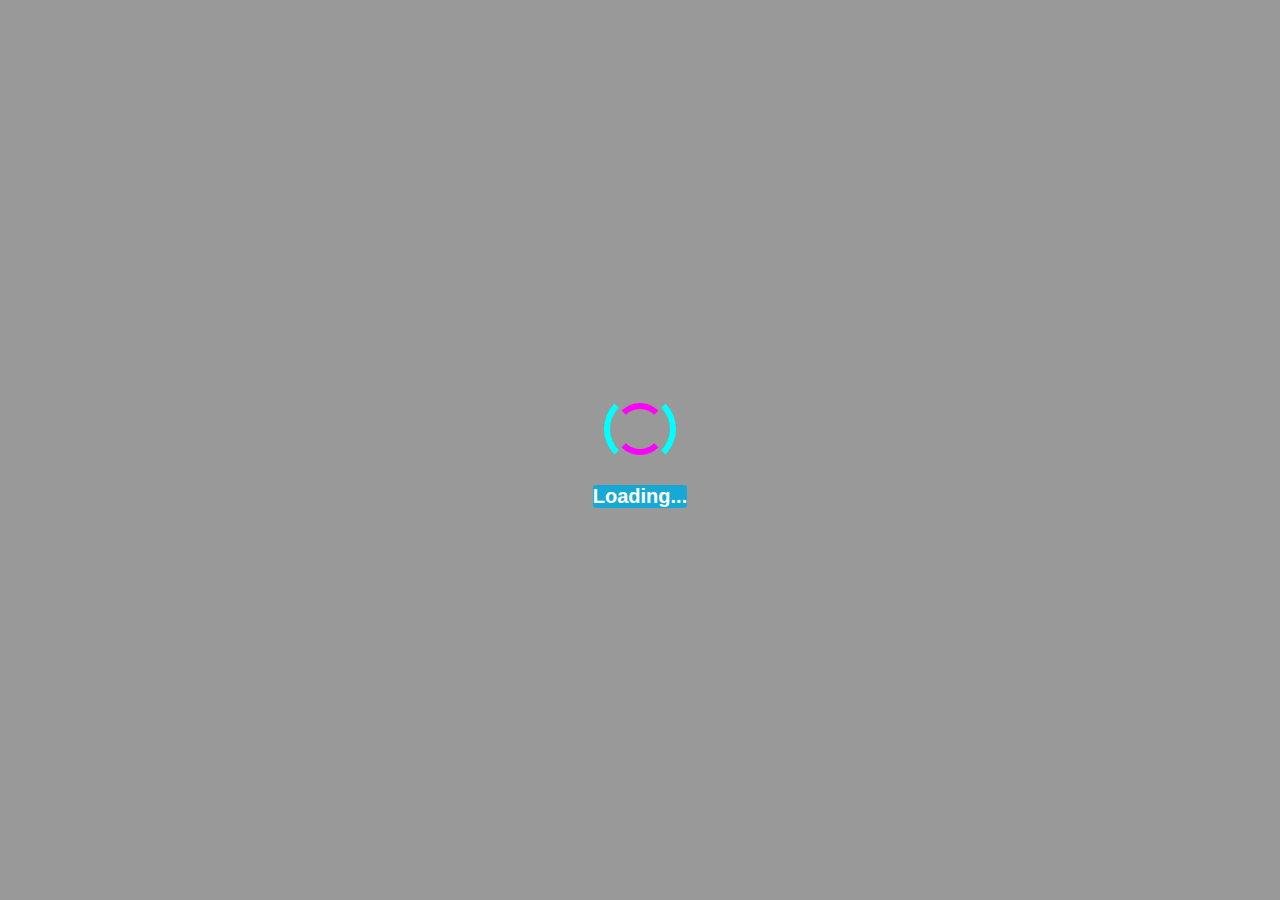
<file: Loading Circle WebDev/index.html>
<html lang="en">
<head>
    <meta charset="UTF-8">
    <meta name="viewport" content="width=device-width, initial-scale=1.0">
    <title>Loading circle</title>
    <link rel="stylesheet" href="index.css">
</head>
<body>
    <div class="holding_canva">
        <div class="circle">
            <div class="sub_circle"></div>
        </div>
        <p class="text_">Loading...</p>
    </div>
</body>
</html>
</file>
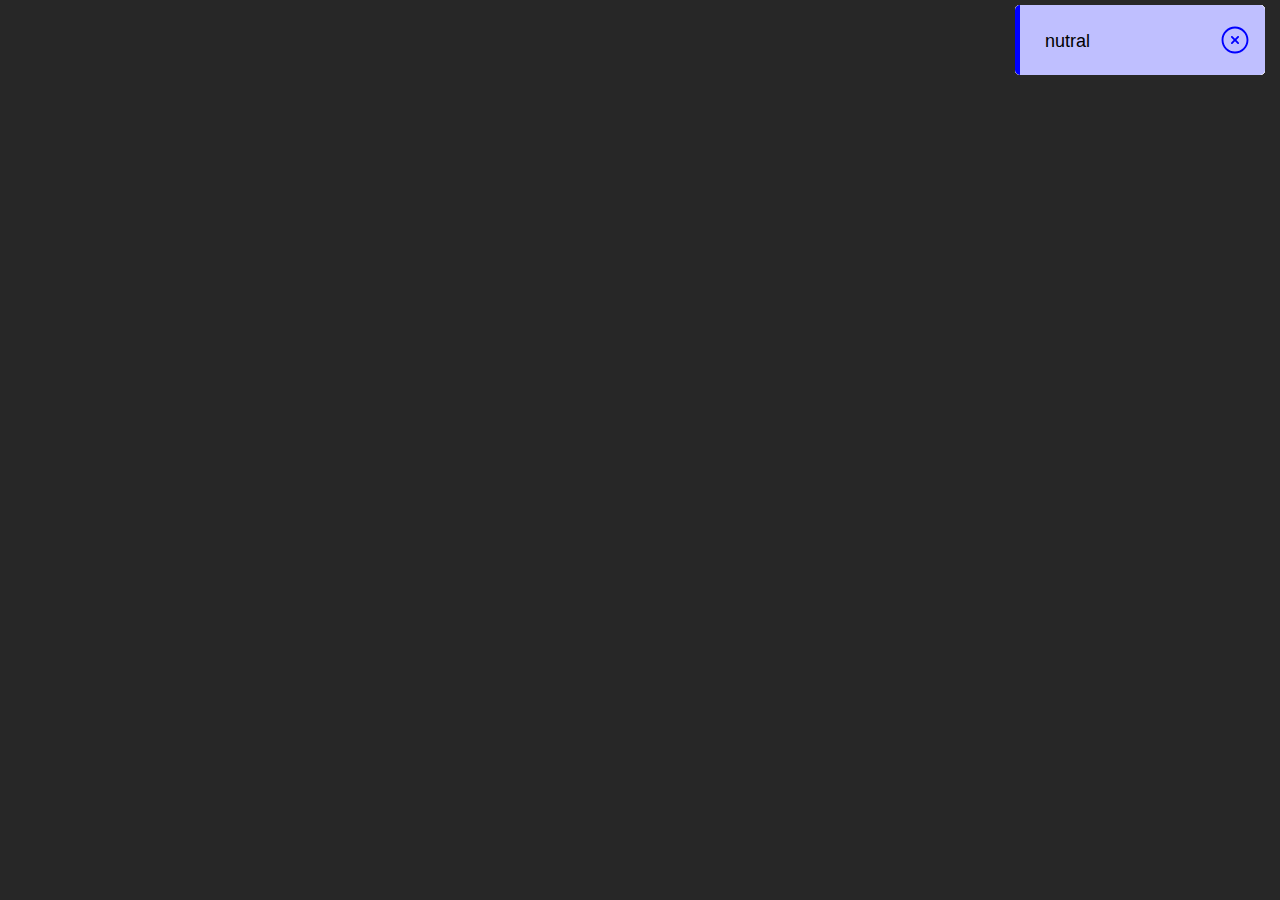
<file: message_popup_html/index.html>
<html lang="en">
<head>
    <meta charset="UTF-8">
    <meta name="viewport" content="width=device-width, initial-scale=1.0">
    <title>Messages</title>
    <link rel="stylesheet" href="index.css">
</head>
<body>
    <script src="index.js"></script>
</body>
</html>
</file>
<file: Loading Circle WebDev/index.css>
.holding_canva{
    display: flex;
    flex-direction: column;
    background-color: rgba(0, 0, 0, 0.4);
    width: 100%;
    height: 100%;
    position: absolute;
    left: 0;
    top: 0;
}

.circle{
    width: 60px;
    aspect-ratio: 1/1;
    border-radius: 40px;
    margin-top: auto;
    margin-left: auto;
    margin-right: auto;
    border: 6px solid transparent;
    border-left-color: aqua;
    border-right-color: aqua;
    display: flex;
    align-items: center;
    animation: rotate_it 1s linear infinite;
}

.sub_circle{
    width: 40px;
    aspect-ratio: 1/1;
    border: 6px solid transparent;
    border-top-color: magenta;
    border-bottom-color: magenta;
    border-radius: 30px;
    margin: auto;
    animation: rotate_it 1s linear infinite;
}

@keyframes rotate_it {
    0% {rotate: 0deg;}
    100% {rotate: 360deg;}
}

.text_{
    font-size: 20px;
    font-weight: 600;
    font-family: 'Segoe UI', Tahoma, Geneva, Verdana, sans-serif;
    width: fit-content;
    margin-left: auto;
    margin-right: auto;
    margin-bottom: auto;
    border-radius: 3px;
    background-color: rgb(22, 169, 214);
    color: white;
}
</file>
<file: message_popup_html/index.css>
body{
    background-color: rgb(39, 39, 39);
}
.MESSAGE_BOX_MSGID_1{
    display: flex;
    position: absolute;
    top: 0px;
    margin: 5px;
    right: 10px;
    min-width: 250px;
    max-width: 300px;
    height: 70px;
    background-color: white;
    border-radius: 5px;
    animation: longing_anim 200ms;
}
@keyframes longing_anim {
    0% {height: 0px;}
    100% {height: 70px;}
}
.MESSAGE_BOX_MSGID_1 .content{
    display: flex;
    width: 100%;
    border-radius: 5px;
    padding: 5px;
    border-left: 5px solid red;
    align-items: center;
    overflow: auto;
}
.MESSAGE_BOX_MSGID_1 .content::-webkit-scrollbar{
    appearance: none;
    width: 3px;
    margin-left: 2px;
}
.MESSAGE_BOX_MSGID_1 .content::-webkit-scrollbar-track{
    border-radius: 5px;
    width: 3px;
    background-color: rgba(202, 202, 202, 0.685);
}
.MESSAGE_BOX_MSGID_1 .content::-webkit-scrollbar-thumb{
    width: 3px;
    border-radius: 5px;
    background-color: rgba(80, 80, 80, 0.459);
}


.MESSAGE_BOX_MSGID_1 .content .msg_text{
    margin-left: 20px;
    font-family: 'Segoe UI', Tahoma, Geneva, Verdana, sans-serif;
    font-size: 18px;
    font-weight: 500;
    margin-top: 3px;
}
.MESSAGE_BOX_MSGID_1 .content .close_btn{
    position: sticky;
    top: 10px;
    display: block;
    width: 50px;
    background-color: transparent;
    border: 0;
    margin-left: auto;
}
.MESSAGE_BOX_MSGID_1 .content .close_btn svg{
    width: 30px;
}
</file>
